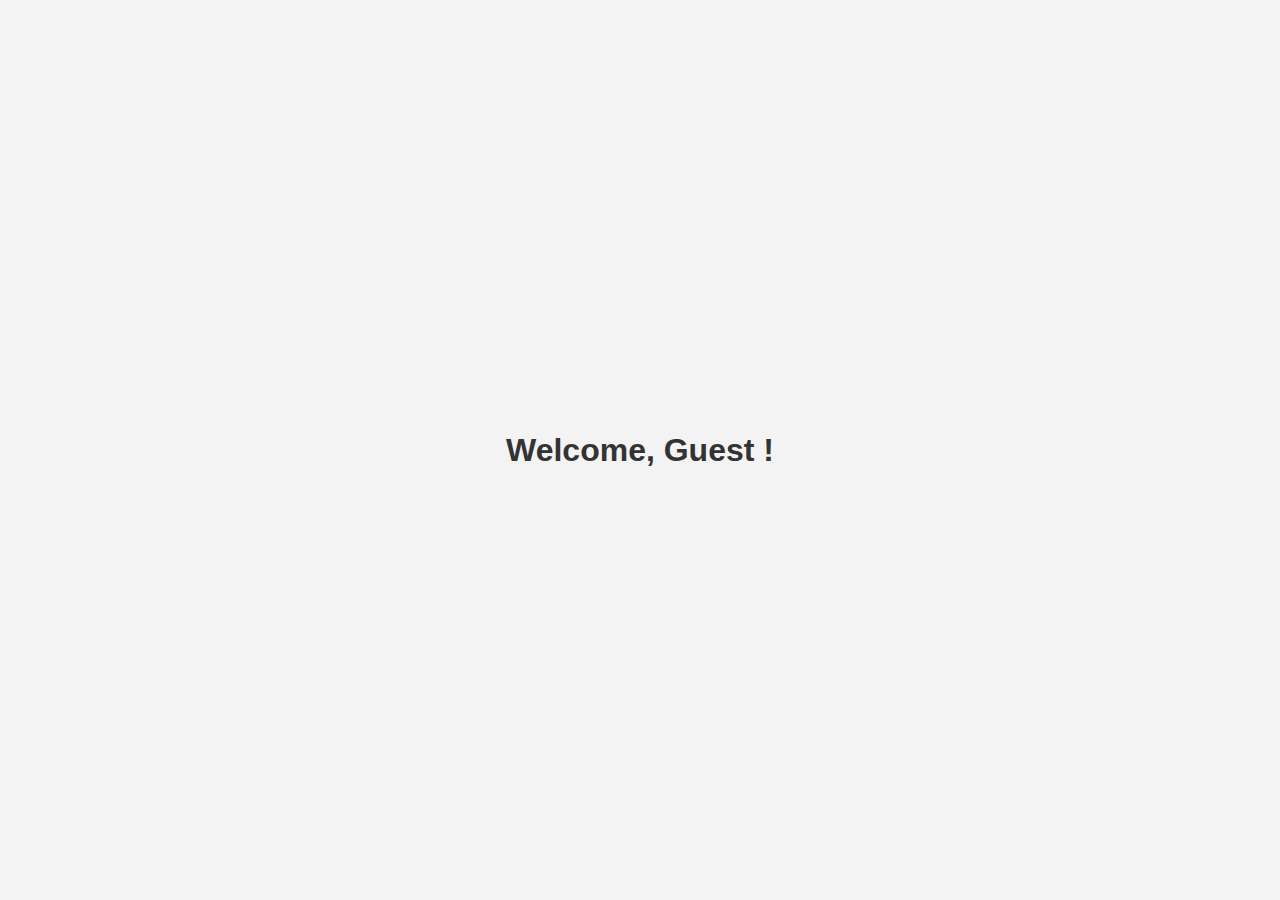
<file: welcome.html>
<!-- welcome.html -->
<!DOCTYPE html>
<html lang="en">
<head>
    <meta charset="UTF-8" />
    <meta name="viewport" content="width=device-width, initial-scale=1.0" />
    <title>Welcome</title>
    <style>
        body {
            font-family: Arial, sans-serif;
            display: flex;
            justify-content: center;
            align-items: center;
            height: 100vh;
            margin: 0;
            background: #f3f3f3;
        }
        h1 {
            color: #333;
        }
    </style>
</head>
<body>
    <h1 id="greeting">Welcome!</h1>

    <script>
        // Parse first and last name from URL parameters
        const params = new URLSearchParams(window.location.search);
        const first = params.get("first") || "Guest";
        const last = params.get("last") || "";
        document.getElementById("greeting").textContent = `Welcome, ${first} ${last}!`;
    </script>
</body>
</html>
</file>
